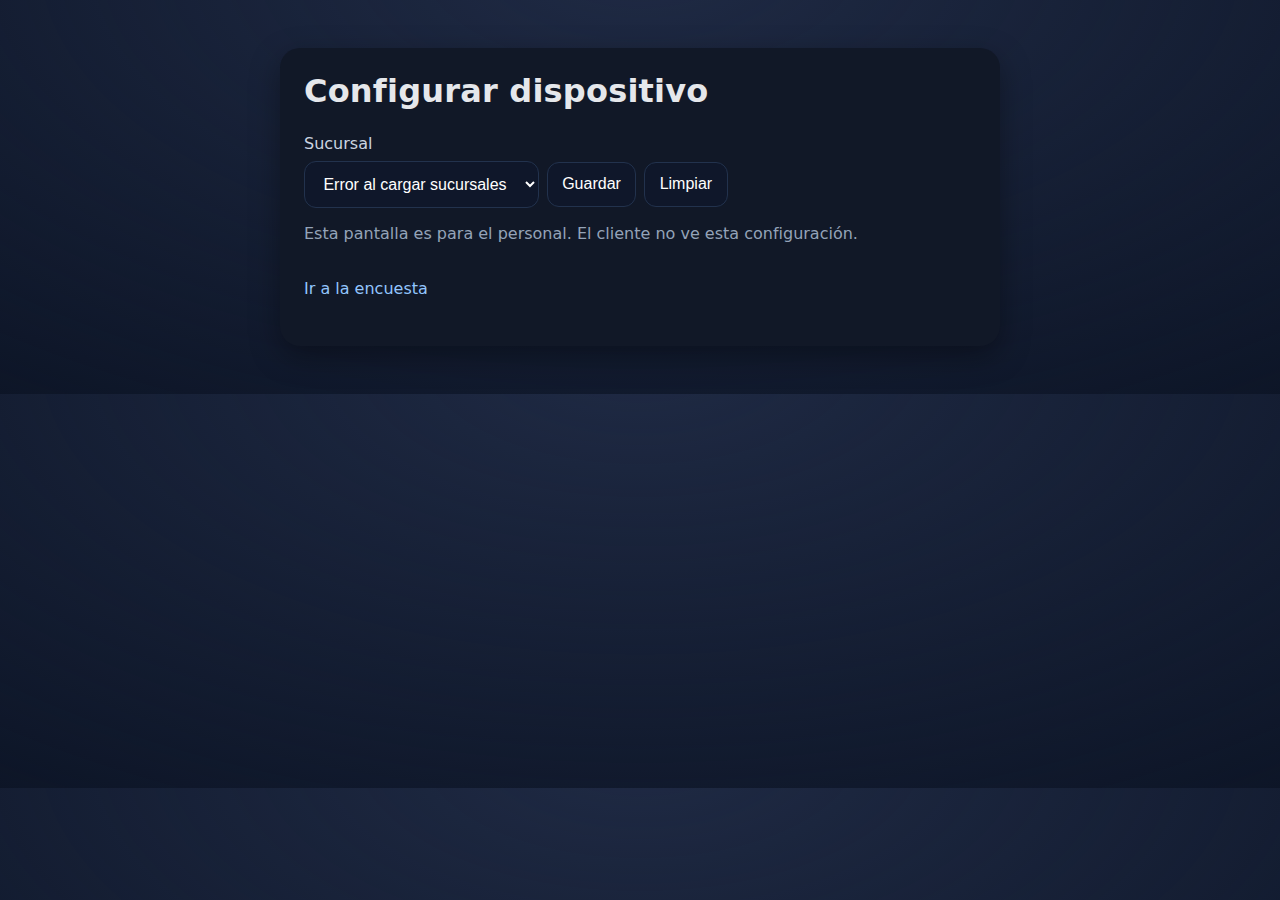
<file: setup.html>
<!DOCTYPE html>
<html lang="es">
<head>
  <meta charset="utf-8" />
  <meta name="viewport" content="width=device-width, initial-scale=1" />
  <title>Configurar sucursal</title>
  <link rel="stylesheet" href="styles.css" />
</head>
<body>
  <main class="wrap">
    <h1>Configurar dispositivo</h1>
    <div class="section">
      <label for="branch">Sucursal</label>
      <div class="controls">
        <select id="branch"></select>
        <button id="save">Guardar</button>
        <button id="clear">Limpiar</button>
      </div>
      <p class="muted">Esta pantalla es para el personal. El cliente no ve esta configuración.</p>
    </div>
    <div class="section">
      <a class="link" href="survey.html">Ir a la encuesta</a>
    </div>
  </main>

  <div id="alert" class="overlay"><div class="card"><div class="big" id="alertText"></div></div></div>

  <script>
    window.__CONFIG__ = { API_BASE: "https://medicionnps.onrender.com" };
  </script>
  <script src="setup.js"></script>
</body>
</html>
</file>
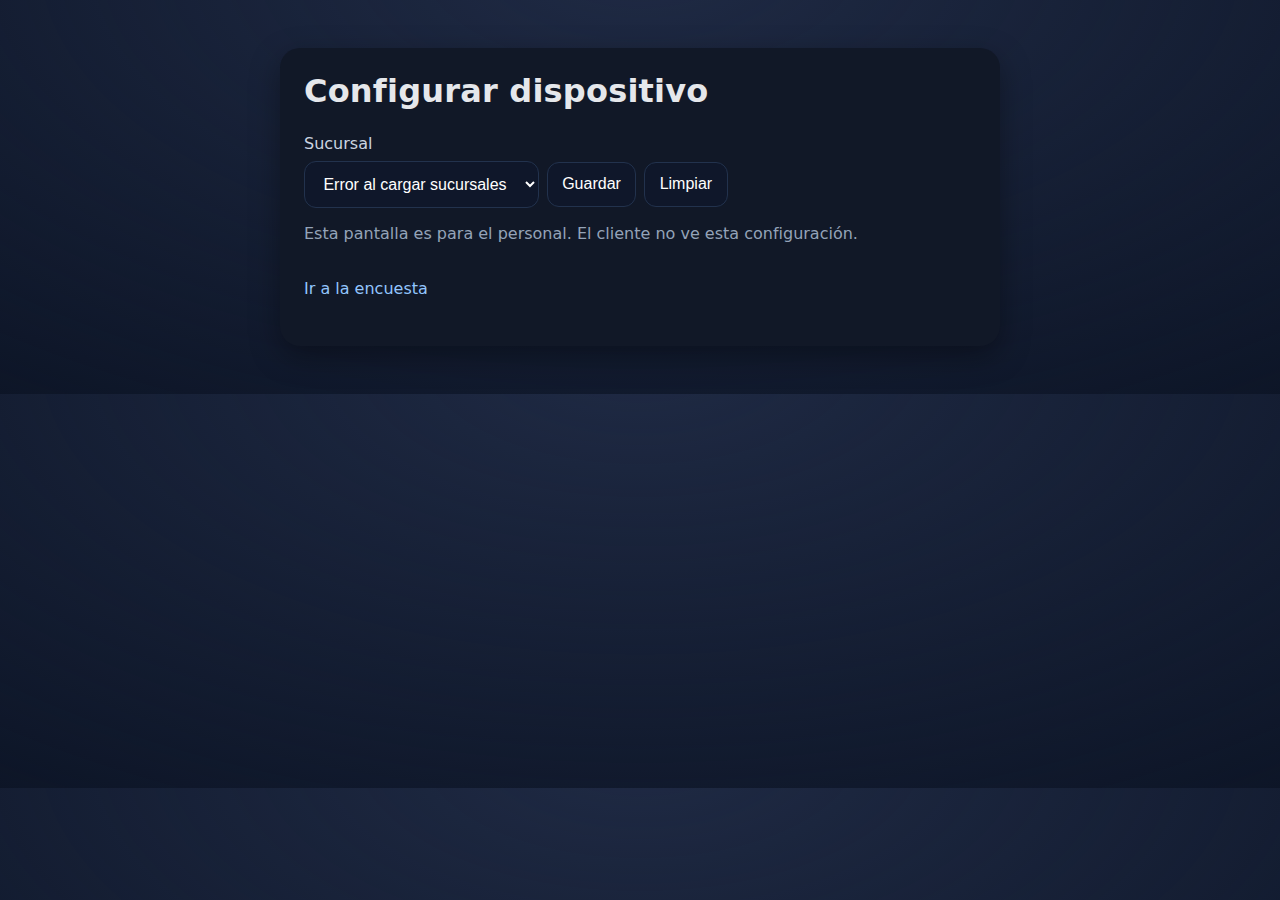
<file: survey.html>
<!DOCTYPE html>
<html lang="es">
<head>
  <meta charset="utf-8" />
  <meta name="viewport" content="width=device-width, initial-scale=1" />
  <title>Encuesta de Satisfacción</title>
  <link rel="stylesheet" href="styles.css" />
</head>
<body>
  <main class="wrap">
    <h1>¿Cómo fue tu experiencia?</h1>
    <div class="section muted" id="branchInfo"></div>

    <section class="faces">
      <button class="face" data-rating="1" aria-label="Muy mala"><svg viewBox="0 0 48 48" aria-hidden="true">
  <circle cx="24" cy="24" r="20" fill="none" stroke="currentColor" stroke-width="2"/>
  <circle cx="18" cy="20" r="2" fill="currentColor"/>
  <circle cx="30" cy="20" r="2" fill="currentColor"/>
  <path d="M18 30 q6-6 12 0" stroke="currentColor" fill="none" stroke-width="2"/>
</svg></button>
      <button class="face" data-rating="2" aria-label="Mala"><svg viewBox="0 0 48 48" aria-hidden="true">
  <circle cx="24" cy="24" r="20" fill="none" stroke="currentColor" stroke-width="2"/>
  <circle cx="18" cy="20" r="2" fill="currentColor"/>
  <circle cx="30" cy="20" r="2" fill="currentColor"/>
  <path d="M18 32 q6-4 12 0" stroke="currentColor" fill="none" stroke-width="2"/>
</svg></button>
      <button class="face" data-rating="3" aria-label="Neutral"><svg viewBox="0 0 48 48" aria-hidden="true">
  <circle cx="24" cy="24" r="20" fill="none" stroke="currentColor" stroke-width="2"/>
  <circle cx="18" cy="20" r="2" fill="currentColor"/>
  <circle cx="30" cy="20" r="2" fill="currentColor"/>
  <line x1="18" y1="30" x2="30" y2="30" stroke="currentColor" stroke-width="2"/>
</svg></button>
      <button class="face" data-rating="4" aria-label="Buena"><svg viewBox="0 0 48 48" aria-hidden="true">
  <circle cx="24" cy="24" r="20" fill="none" stroke="currentColor" stroke-width="2"/>
  <circle cx="18" cy="20" r="2" fill="currentColor"/>
  <circle cx="30" cy="20" r="2" fill="currentColor"/>
  <path d="M18 28 q6 6 12 0" stroke="currentColor" fill="none" stroke-width="2"/>
</svg></button>
      <button class="face" data-rating="5" aria-label="Excelente"><svg viewBox="0 0 48 48" aria-hidden="true">
  <circle cx="24" cy="24" r="20" fill="none" stroke="currentColor" stroke-width="2"/>
  <circle cx="18" cy="20" r="2" fill="currentColor"/>
  <circle cx="30" cy="20" r="2" fill="currentColor"/>
  <path d="M18 26 q6 10 12 0" stroke="currentColor" fill="none" stroke-width="2"/>
</svg></button>
    </section>

    <div class="section">
      <a class="link" href="setup.html">Cambiar sucursal</a>
    </div>
  </main>

  <div id="thanks" class="overlay"><div class="card"><div class="big">¡Gracias! 🙌</div><div>Tu respuesta fue registrada.</div></div></div>
  <div id="error" class="overlay"><div class="card"><div class="big">Sin conexión</div><div>Guardamos tu respuesta y la enviaremos luego.</div></div></div>

  <script>
    window.__CONFIG__ = { API_BASE: "https://medicionnps.onrender.com" };
  </script>
  <script src="survey.js"></script>
</body>
</html>
</file>
<file: styles.css>
:root { --bg:#0b1324; --card:#111827; --muted:#94a3b8; --line:#22324d; }
*{box-sizing:border-box}
body{margin:0;font-family:system-ui,Segoe UI,Roboto,Ubuntu;color:#e5e7eb;background:radial-gradient(1200px 600px at 50% -10%,#1f2a44,transparent), var(--bg)}
.wrap{max-width:720px;margin:3rem auto;padding:1.5rem;background:var(--card);border-radius:20px;box-shadow:0 10px 30px rgba(0,0,0,.35)}
h1{margin:0 0 1rem;font-weight:700;letter-spacing:.2px}
.section{margin:1.5rem 0}
label{display:block;margin:.25rem 0 .5rem;color:#cbd5e1}
select,button{padding:.8rem .9rem;border-radius:12px;border:1px solid var(--line);background:#0f172a;color:#fff;font-size:1rem}
.controls{display:flex;gap:.5rem;align-items:center;flex-wrap:wrap}
.muted{color:var(--muted)}
.faces{display:grid;grid-template-columns:repeat(5,1fr);gap:1rem;margin:1.5rem 0}
.face{padding:1rem;border-radius:16px;border:1px solid var(--line);background:#0f172a;display:flex;align-items:center;justify-content:center;cursor:pointer;transition:transform .2s, border-color .2s}
.face svg{width:48px;height:48px}
.face:active{transform:scale(.96)}
.face.spin{animation:spin 600ms ease forwards}
@keyframes spin{to{transform:rotate(360deg) scale(1.04)}}
.overlay{position:fixed;inset:0;display:none;align-items:center;justify-content:center;background:rgba(0,0,0,.5);backdrop-filter:blur(2px);z-index:10}
.overlay.show{display:flex}
.card{background:#0f172a;border:1px solid var(--line);padding:2rem 2.5rem;border-radius:18px;text-align:center}
.big{font-size:1.6rem;margin-bottom:.5rem}
.link{display:inline-block;margin-top:.75rem;color:#93c5fd;text-decoration:none}
.link:hover{text-decoration:underline}
</file>
